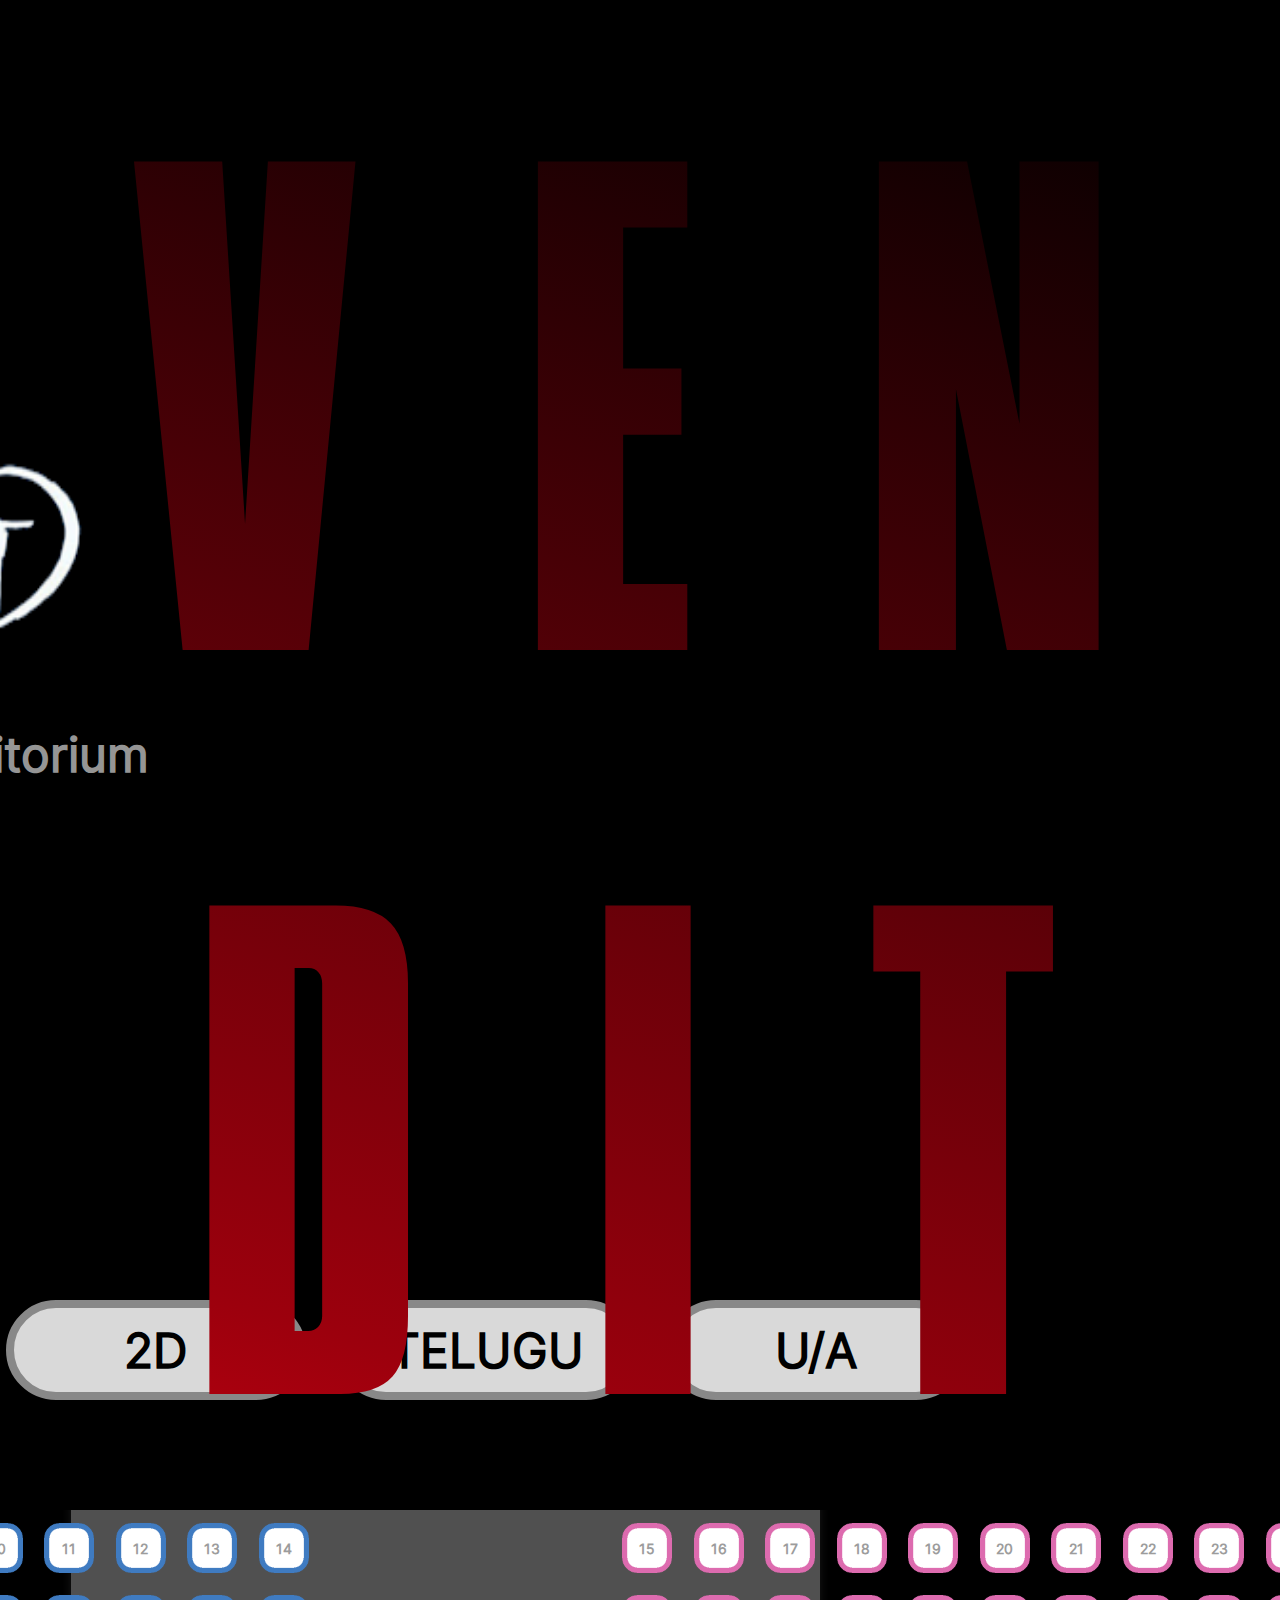
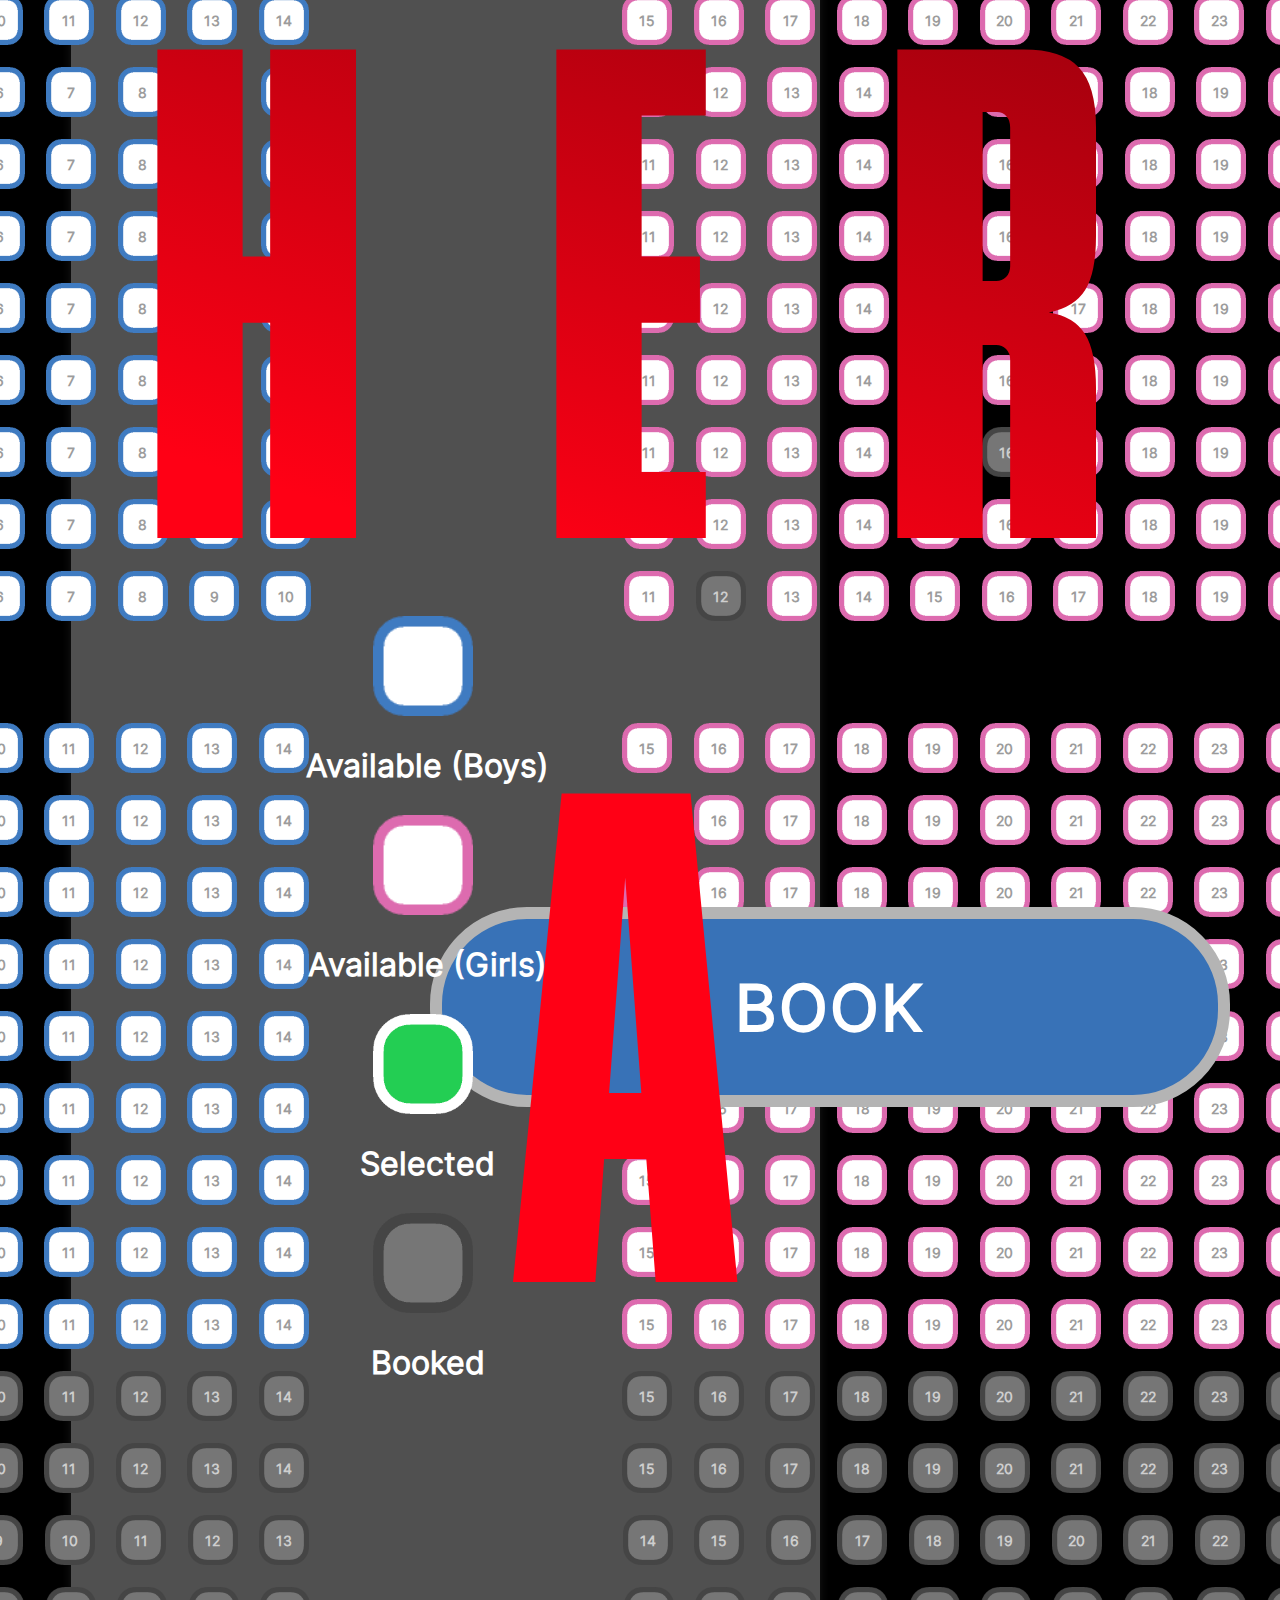
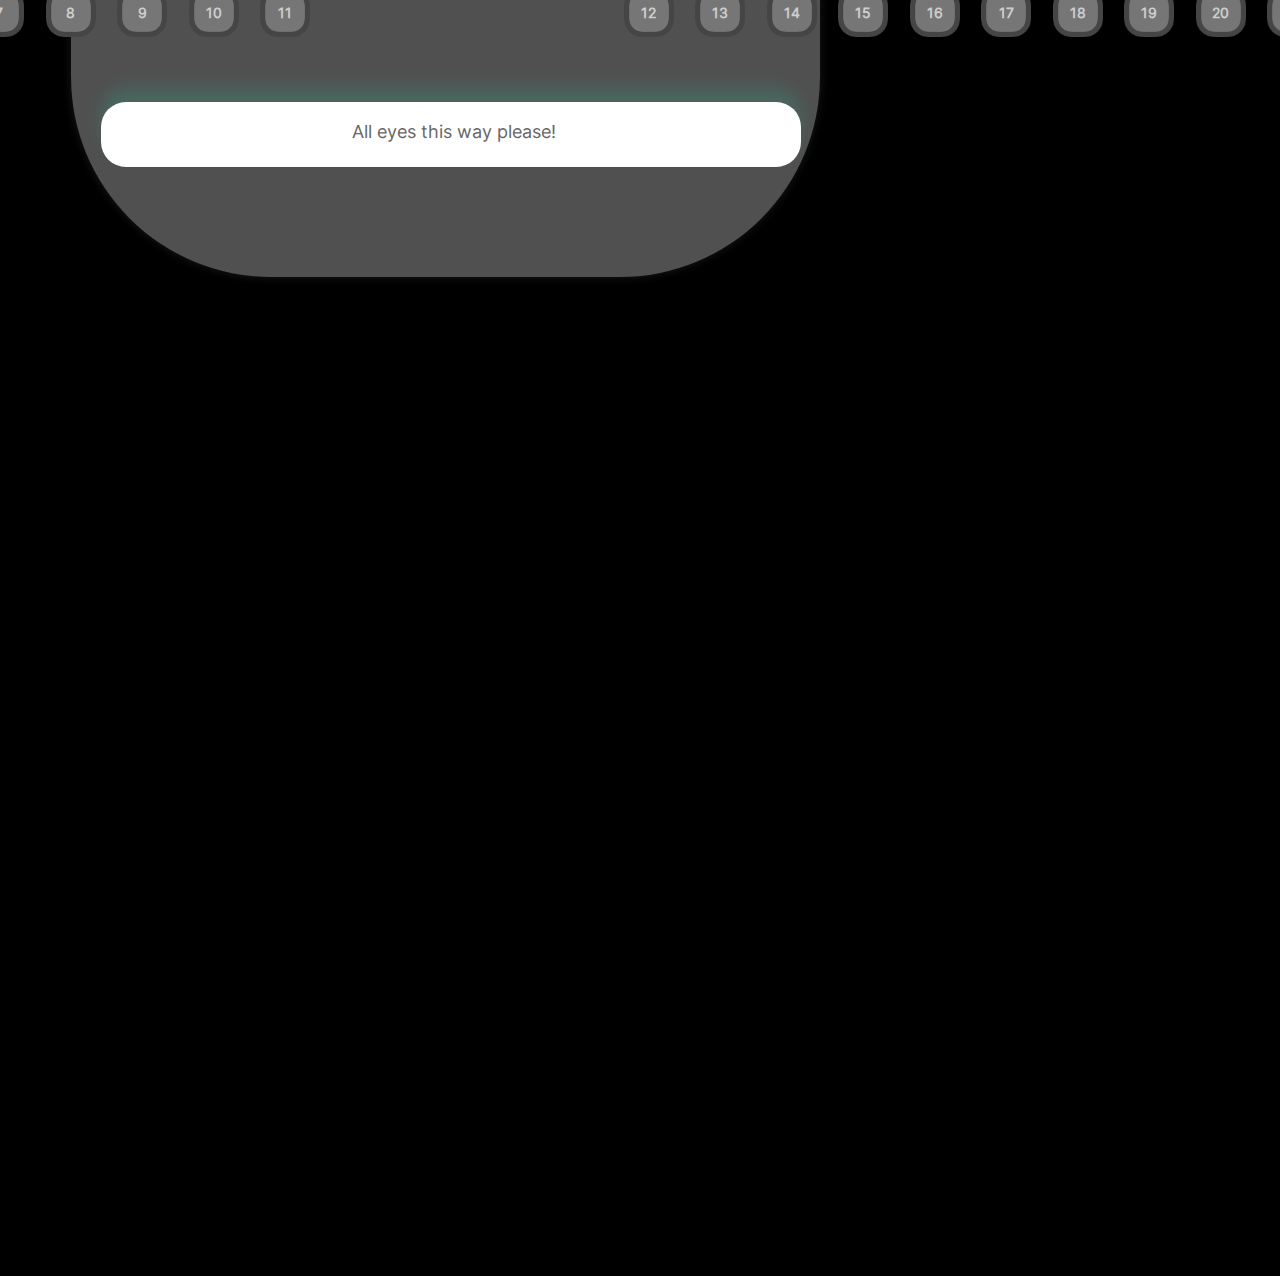
<file: Vendithera - Pokiri/index.html>
<!DOCTYPE html>
<html lang="en">
<head>
    <meta charset="UTF-8">
    <meta name="viewport" content="width=device-width, initial-scale=1.0">
    <title>VENDITHERA</title>
    <link rel="icon" href="images/WhatsApp Image 2024-06-22 at 13.31.06_395683b8.jpg" type="image/jpeg">
    <link rel="stylesheet" href="styles.css">
</head>


<body>






    <div id="popup" class="popup"></div>

    <div id="seat-selection-popup"></div>

    <div class="rectangle-container">
        <div class="rectangle">2D</div>
        <div class="rectangle">TELUGU</div>
        <div class="rectangle">U/A</div>
      </div>


    <div class="bob-grad">
        <div class="bob-rect"></div>
    </div>

    <header class="header1">
        <img src="images/test_pic1709289331697.jpg" alt="Header Image 1" class="header-image1">
        <div class="vendithera-text">V E N D I T H E R A</div>
    </header>


    <header class="header2">
        <figure class="header2-figure">
            <img src="images/1369153-t-baa9a1b01439.webp" alt="Header Image 2" class="header-image2">
            <figcaption class="header-image2-caption1">Sangeeth auditorium</figcaption>
            <figcaption class="header-image2-caption2">Sat, 29 Apr</figcaption>
            <figcaption class="header-image2-caption3">2:00 PM</figcaption>
        </figure>
    </header>



    <figure class="legend">
        <img src="images/avaboy.png" class="avaboy">
        <figcaption class="avaboy-caption">Available (Boys)</figcaption>
        <img src="images/avagirl.png" class="avagirl">
        <figcaption class="avaboy-caption">Available (Girls)</figcaption>
        <img src="images/selected.png" class="selected">
        <figcaption class="avaboy-caption"> Selected</figcaption>
        <img src="images/booked.png" class="booked">
        <figcaption class="avaboy-caption">Booked</figcaption>
    </figure>


    <div class="booking-container">
        <div class="seat-map"></div>
        <div class="attention-box">
            <span class="attention-text">All eyes this way please!</span>
        </div>
    </div>


    <button id="book-btn">BOOK</button>
    <script src="script.js"></script>
</body>
</html>
</file>
<file: Vendithera - Pokiri/styles.css>
* {
  box-sizing: border-box;
}

@font-face {
  font-family: 'Inter';
  src: url('fonts/Inter-Regular.ttf') format('truetype');
}


@font-face {
  font-family: 'Press Gothic';
  src: url('fonts/PressGothicPro.ttf') format('truetype');
}



.vendithera-text {
  font-size: 600px; /* Adjust the font size as needed */
  font-family: 'Press Gothic', 'Arial';
  text-align: center;
  position: absolute;
  top: 20px; /* Adjust position as needed */
  left: 50%;
  transform: translateX(-50%);
  width: 100%;
  z-index: 10;
  color: #fff /* Make text transparent */
  -webkit-background-clip: text; /* Clip background to text */
  background: linear-gradient(17deg, #ff0015 29.5%, #9C000D 52.39%, #000 98.75%);
  background-clip: text;
  -webkit-text-fill-color: transparent; /* For Safari */
  letter-spacing: 30px; /* Adjust spacing as needed */
  /* Use pseudo-element for text shadow */
}












.rectangle-container {
  display: flex;
  justify-content: center; /* Center horizontally */
  gap: 30px; /* Space between rectangles */
  margin-bottom: 10px; /* Space below the rectangles */
  position: absolute;
  z-index: 2;
  top: 1300px; /* Adjust the position from the top of the page */
  left: 38%;
  transform: translateX(-50%);
}


.rectangle {
  display: flex;
  align-items: center;
  justify-content: center;
  flex-direction: column;
  z-index: 2;
  width: 300px; /* Adjust width as needed */
  height: 100px; /* Adjust height as needed */
  background-color: #D9D9D9; /* Background color */
  color: #000000; /* Text color */
  font-family: 'Inter', Arial;
  font-weight: bolder;
  border-radius: 54px; /* Rounded corners */
  font-size: 48px; /* Adjust font size */
  border: 8px solid #888; /* Border color */
}


.bob-grad{
  display: flex;
  justify-content: center; /* Center horizontally */
  gap: 30px; /* Space between rectangles */
  margin-bottom: 10px; /* Space below the rectangles */
  position: absolute;
  top: 910px; /* Adjust the position from the top of the page */
  left: 56%;
  z-index: 1;
  transform: translateX(-50%);
}


.bob-rect{
  display: flex;
  align-items: center;
  justify-content: center;
  flex-direction: column;
  z-index: 1;
  width: 3700px; /* Adjust width as needed */
  height: 600px; /* Adjust height as needed */
  background: linear-gradient(270deg, rgba(0, 0, 0, 0.00) -0.98%, #000 17.59%); /* Background color */
  color: #000000; /* Text color */
  font-family: 'Inter', Arial;
  font-style: normal;
  font-weight: bolder;
  border-radius: 0px; /* Rounded corners */
  font-size: 38px; /* Adjust font size */
  border: 0px solid #888; /* Border color */
}


.legend{
  display: flex;
  align-items: center;
  flex-direction: column; /* Center horizontally */
  gap: 30px; /* Space between rectangles */
  z-index: 0;
  white-space: nowrap;
  margin-bottom: 20px; /* Space below the rectangles */
  position: absolute;
  top: 2200px; /* Adjust the position from the top of the page */
  left: 20%;
}


.legend figure {
  display: flex;
  align-items: center; /* Align items vertically */
  gap: 10px; /* Space between image and caption */
}


.avaboy, .avagirl, .selected, .booked, .special{
  height:100px;
  width: 100px;
  background-size: contain;

}



.avaboy-caption,
.avagirl-caption,
.special-caption,
.selected-caption,
.booked-caption {
  display: inline-block; /* Ensure captions are inline */
  margin-left: 10px; /* Adjust as needed */
  vertical-align: center; /* Align vertically with images */
  font-size: 32px;
  font-family: 'Inter', 'Arial';
  font-weight: 700;
}


.header-image1 {
  max-width:100%;
  z-index: 0; /* Adjust size to fit the container */
  margin-top: -250%;
  margin-left: 600%;
  height: 450px;
  width: 890px;
  flex-shrink: 0;
  display: block;
}

.header2-figure{
  text-align: center;
  margin-bottom: 3500px; /* Adjust as needed */

}

.header-image2 {
  max-width: 100%;
  width: 600px; /* Adjust size to fit the container */
  height: 380px;
  flex-shrink: 0;
  flex-direction: column;
  display: block; /* Center the image */
  margin-left:20%;
  margin-top:45%;
}


.header-image2-caption1 {
  max-width: 100%;
  margin-left: 25%;
  font-family:'Inter', 'Arial';
  flex-shrink: 0;
  display:inline-block;
  white-space: nowrap;
  font-weight: bold;
  font-size: 48px; /* Adjust the font size */
  color: #959595; /* Adjust the text color */
  margin-top: 5px; /* Space between the image and caption */
}


.header-image2-caption2 {
  max-width: 100%;
  margin-left: 25%;
  font-family:'Inter', 'Arial';
  flex-shrink: 0;
  display:inline-block;
  white-space: nowrap;
  font-weight: bold;
  font-size: 48px; /* Adjust the font size */
  color: #ffffff; /* Adjust the text color */
  margin-top: 5px; /* Space between the image and caption */
}


.header-image2-caption3 {
  max-width: 100%;
  margin-left: 25%;
  font-family:'Inter', 'Arial';
  flex-shrink: 0;
  display:inline-block;
  white-space: nowrap;
  font-weight: bold;
  font-size: 48px; /* Adjust the font size */
  color: #ffffff; /* Adjust the text color */
  margin-top: 5px; /* Space between the image and caption */
}

 


body {
  font-family: Arial, sans-serif;
  background-color: #000000; /* Changed to black */
  color: #fff; /* Changed to white */
  display:flex;
  justify-content: center;
  align-items:center;
  height: 10%;
  margin: 0;
  margin-top: 10%;
  margin-right: 41.5%;
  padding-bottom: 5%;
}

.booking-container {
  border-radius: 200px;
  background: rgba(107, 107, 107, 0.75); /* Changed to black */
  padding: 100px 100px;
  margin: 0%;
  padding-left: 100px; /* Adjusted padding to maintain alignment */
  margin-left: 0%; /* Move entire layout 5% to the right */
  box-shadow: 0 0 10px rgba(255, 255, 255, 0.1); /* Changed shadow to white */
  text-align: center;
  max-width: 3000px;
  width: 100%;
  color: #fff; /* Changed to white */
  display: flex;
  flex-direction: column; /* Ensure button alignment */
  align-items: center; /* Center items horizontally */
}

.row {
  margin-bottom: 20px; /* Increased gap between rows */
  display: flex;
  align-items: center;
}

.row-name {
  font-family: 'Inter', Arial;
  font-weight: bolder;
  font-size: 26px;
  margin-top: 0px;
  margin-right: 50px; /* Adjusted margin-right */
  margin-left: -80px;
  width: 100px;
  text-align: right;
}


.row-A, .row-B, .row-C, .row-D, .row-E, .row-F, .row-G {
  margin-left: -50px; /* Move rows A to G a bit to the left */
}


.attention-box {
  background: #FFF;
  color: #ffffff; /* Text color */
  box-shadow: 0px -15px 16.9px 0px rgba(41, 232, 186, 0.15);
  width: 700px;
  height: 65px;
  position: relative;
  flex-shrink: 0;
  border-radius: 8px;
  text-align: center;
  padding: 10px; /* Padding inside the rectangle */
  border-radius: 25px; /* Rounded corners */
  margin-bottom: 10px; /* Adjust as needed */
  margin-left: 2%;
  margin-top: 8%;
}

.attention-text {
  position: absolute;
  top:30%;
  bottom: 50%;
  right:35%;
  white-space: nowrap;
  margin-left: 0%;
  flex-shrink: 0;
  font-size: 18px;
  font-weight: 500;
  font-family: 'Inter', 'Arial';
  color: #666;
}



.seat {
  max-width: 100%;
  width: 50px; /* Further increased width */
  height: 50px; /* Further increased height */
  border: none;
  margin-right: 21.5px; /* Increased gap between seats */
  cursor: pointer;
  text-align: center;
  line-height: 52px;
  font-size: 14px;
  font-family: 'Inter', Arial;
  font-weight:600;
  background-image: url('images/avaboy.png');
  background-size:contain;
  background-repeat: no-repeat;
  border-radius: 5px; /* Ensure the image corners are rounded */
  color: #9C9C9C; /* Changed to white */
}

.seat.selected {
  background-image: url('images/selected.png'); /* Update to reference local image */
  background-size: contain;
  max-width: 100%;
  width: 50px; /* Further increased width */
  height: 50px;
  color: #fff; /* Changed to white */
}

.seat.booked {
  background-image: url('images/booked.png');
  cursor: not-allowed;
  background-size: contain;
  max-width: 100%;
  width: 50px; /* Further increased width */
  height: 50px;
  color: #cecece; /* Changed to white */
}

/* Change seat images for specific seats to 'avagirl.png' */

[data-seat="B15"], [data-seat="B16"], [data-seat="B17"], [data-seat="B18"], [data-seat="B19"],
[data-seat="B20"], [data-seat="B21"], [data-seat="B22"], [data-seat="B23"], [data-seat="B24"],
[data-seat="B25"], [data-seat="B26"], [data-seat="B27"], [data-seat="B28"],
[data-seat="C15"], [data-seat="C16"], [data-seat="C17"], [data-seat="C18"], [data-seat="C19"],
[data-seat="C20"], [data-seat="C21"], [data-seat="C22"], [data-seat="C23"], [data-seat="C24"],
[data-seat="C25"], [data-seat="C26"], [data-seat="C27"], [data-seat="C28"],
[data-seat="D15"], [data-seat="D16"], [data-seat="D17"], [data-seat="D18"], [data-seat="D19"],
[data-seat="D20"], [data-seat="D21"], [data-seat="D22"], [data-seat="D23"], [data-seat="D24"],
[data-seat="D25"], [data-seat="D26"], [data-seat="D27"], [data-seat="D28"],
[data-seat="E15"], [data-seat="E16"], [data-seat="E17"], [data-seat="E18"], [data-seat="E19"],
[data-seat="E20"], [data-seat="E21"], [data-seat="E22"], [data-seat="E23"], [data-seat="E24"],
[data-seat="E25"], [data-seat="E26"], [data-seat="E27"], [data-seat="E28"],
[data-seat="F15"], [data-seat="F16"], [data-seat="F17"], [data-seat="F18"], [data-seat="F19"],
[data-seat="F20"], [data-seat="F21"], [data-seat="F22"], [data-seat="F23"], [data-seat="F24"],
[data-seat="F25"], [data-seat="F26"], [data-seat="F27"], [data-seat="F28"],
[data-seat="G15"], [data-seat="G16"], [data-seat="G17"], [data-seat="G18"], [data-seat="G19"],
[data-seat="G20"], [data-seat="G21"], [data-seat="G22"], [data-seat="G23"], [data-seat="G24"],
[data-seat="G25"], [data-seat="G26"], [data-seat="G27"], [data-seat="G28"],
[data-seat="H11"], [data-seat="H12"], [data-seat="H13"], [data-seat="H14"], [data-seat="H15"],
[data-seat="H16"], [data-seat="H17"], [data-seat="H18"], [data-seat="H19"], [data-seat="H20"],
[data-seat="I11"], [data-seat="I12"], [data-seat="I13"], [data-seat="I14"], [data-seat="I15"],
[data-seat="I16"], [data-seat="I17"], [data-seat="I18"], [data-seat="I19"], [data-seat="I20"],
[data-seat="J11"], [data-seat="J12"], [data-seat="J13"], [data-seat="J14"], [data-seat="J15"],
[data-seat="J16"], [data-seat="J17"], [data-seat="J18"], [data-seat="J19"], [data-seat="J20"],
[data-seat="K11"], [data-seat="K12"], [data-seat="K13"], [data-seat="K14"], [data-seat="K15"],
[data-seat="K16"], [data-seat="K17"], [data-seat="K18"], [data-seat="K19"], [data-seat="K20"],
[data-seat="L11"], [data-seat="L12"], [data-seat="L13"], [data-seat="L14"], [data-seat="L15"],
[data-seat="L16"], [data-seat="L17"], [data-seat="L18"], [data-seat="L19"], [data-seat="L20"],
[data-seat="M11"], [data-seat="M12"], [data-seat="M13"], [data-seat="M14"], [data-seat="M15"],
[data-seat="M16"], [data-seat="M17"], [data-seat="M18"], [data-seat="M19"], [data-seat="M20"],
[data-seat="N11"], [data-seat="N12"], [data-seat="N13"], [data-seat="N14"], [data-seat="N15"],
[data-seat="N16"], [data-seat="N17"], [data-seat="N18"], [data-seat="N19"], [data-seat="N20"],
[data-seat="O11"], [data-seat="O12"], [data-seat="O13"], [data-seat="O14"], [data-seat="O15"],
[data-seat="O16"], [data-seat="O17"], [data-seat="O18"], [data-seat="O19"], [data-seat="O20"],
[data-seat="P15"], [data-seat="P16"], [data-seat="P17"], [data-seat="P18"], [data-seat="P19"],
[data-seat="P20"], [data-seat="P21"], [data-seat="P22"], [data-seat="P23"], [data-seat="P24"],
[data-seat="P25"], [data-seat="P26"], [data-seat="P27"], [data-seat="P28"],
[data-seat="Q15"], [data-seat="Q16"], [data-seat="Q17"], [data-seat="Q18"], [data-seat="Q19"],
[data-seat="Q20"], [data-seat="Q21"], [data-seat="Q22"], [data-seat="Q23"], [data-seat="Q24"],
[data-seat="Q25"], [data-seat="Q26"], [data-seat="Q27"], [data-seat="Q28"],
[data-seat="R15"], [data-seat="R16"], [data-seat="R17"], [data-seat="R18"], [data-seat="R19"],
[data-seat="R20"], [data-seat="R21"], [data-seat="R22"], [data-seat="R23"], [data-seat="R24"],
[data-seat="R25"], [data-seat="R26"], [data-seat="R27"], [data-seat="R28"],
[data-seat="S15"], [data-seat="S16"], [data-seat="S17"], [data-seat="S18"], [data-seat="S19"],
[data-seat="S20"], [data-seat="S21"], [data-seat="S22"], [data-seat="S23"], [data-seat="S24"],
[data-seat="S25"], [data-seat="S26"], [data-seat="S27"], [data-seat="S28"],
[data-seat="T15"], [data-seat="T16"], [data-seat="T17"], [data-seat="T18"], [data-seat="T19"],
[data-seat="T20"], [data-seat="T21"], [data-seat="T22"], [data-seat="T23"], [data-seat="T24"],
[data-seat="T25"], [data-seat="T26"], [data-seat="T27"], [data-seat="T28"],
[data-seat="U15"], [data-seat="U16"], [data-seat="U17"], [data-seat="U18"], [data-seat="U19"],
[data-seat="U20"], [data-seat="U21"], [data-seat="U22"], [data-seat="U23"], [data-seat="U24"],
[data-seat="U25"], [data-seat="U26"], [data-seat="U27"], [data-seat="U28"],
[data-seat="V15"], [data-seat="V16"], [data-seat="V17"], [data-seat="V18"], [data-seat="V19"],
[data-seat="V20"], [data-seat="V21"], [data-seat="V22"], [data-seat="V23"], [data-seat="V24"],
[data-seat="V25"], [data-seat="V26"], [data-seat="V27"], [data-seat="V28"],
[data-seat="W15"], [data-seat="W16"], [data-seat="W17"], [data-seat="W18"], [data-seat="W19"],
[data-seat="W20"], [data-seat="W21"], [data-seat="W22"], [data-seat="W23"], [data-seat="W24"],
[data-seat="W25"], [data-seat="W26"], [data-seat="W27"], [data-seat="W28"],
[data-seat="X15"], [data-seat="X16"], [data-seat="X17"], [data-seat="X18"], [data-seat="X19"],
[data-seat="X20"], [data-seat="X21"], [data-seat="X22"], [data-seat="X23"], [data-seat="X24"],
[data-seat="X25"], [data-seat="X26"], [data-seat="X27"], [data-seat="X28"],
[data-seat="Y15"], [data-seat="Y16"], [data-seat="Y17"], [data-seat="Y18"], [data-seat="Y19"],
[data-seat="Y20"], [data-seat="Y21"], [data-seat="Y22"], [data-seat="Y23"], [data-seat="Y24"],
[data-seat="Y25"], [data-seat="Y26"], [data-seat="Y27"], [data-seat="Y28"],
[data-seat="Z15"], [data-seat="Z16"], [data-seat="Z17"], [data-seat="Z18"], [data-seat="Z19"],
[data-seat="Z20"], [data-seat="Z21"], [data-seat="Z22"], [data-seat="Z23"], [data-seat="Z24"],
[data-seat="Z25"], [data-seat="Z26"], [data-seat="Z27"], [data-seat="Z28"],
[data-seat="AA14"], [data-seat="AA15"], [data-seat="AA16"], [data-seat="AA17"], [data-seat="AA18"],
[data-seat="AA19"], [data-seat="AA20"], [data-seat="AA21"], [data-seat="AA22"], [data-seat="AA23"],
[data-seat="AA24"], [data-seat="AA25"], [data-seat="AA26"],
[data-seat="AB12"], [data-seat="AB13"], [data-seat="AB14"], [data-seat="AB15"], [data-seat="AB16"],
[data-seat="AB17"], [data-seat="AB18"], [data-seat="AB19"], [data-seat="AB20"], [data-seat="AB21"],
[data-seat="AB22"] {
  background-image: url('images/avagirl.png');
}

[data-seat="A1"], [data-seat="A2"], [data-seat="A3"], [data-seat="A4"], [data-seat="A5"],
[data-seat="A6"], [data-seat="A7"], [data-seat="A8"], [data-seat="A9"], [data-seat="A10"],
[data-seat="A11"], [data-seat="A12"], [data-seat="A13"], [data-seat="A14"], [data-seat="A15"], [data-seat="A16"], [data-seat="A17"], [data-seat="A18"], [data-seat="A19"], [data-seat="A20"], [data-seat="A21"], [data-seat="A22"], [data-seat="A23"],
[data-seat="A24"], [data-seat="A25"], [data-seat="A26"], [data-seat="A27"], [data-seat="A28"],
[data-seat="A29"], [data-seat="A30"], [data-seat="A31"], [data-seat="A32"], [data-seat="Y1"], [data-seat="Y2"], [data-seat="Y3"], [data-seat="Y4"], [data-seat="Y5"],
[data-seat="Y6"], [data-seat="Y7"], [data-seat="Y8"], [data-seat="Y9"], [data-seat="Y10"],
[data-seat="Y11"], [data-seat="Y12"], [data-seat="Y13"], [data-seat="Y14"], [data-seat="Y15"], [data-seat="Y16"], [data-seat="Y17"], [data-seat="Y18"], [data-seat="Y19"],
[data-seat="Y20"], [data-seat="Y21"], [data-seat="Y22"], [data-seat="Y23"], [data-seat="Y24"],
[data-seat="Y25"], [data-seat="Y26"], [data-seat="Y27"], [data-seat="Y28"], [data-seat="Z1"], [data-seat="Z2"], [data-seat="Z3"], [data-seat="Z4"], [data-seat="Z5"],
[data-seat="Z6"], [data-seat="Z7"], [data-seat="Z8"], [data-seat="Z9"], [data-seat="Z10"],
[data-seat="Z11"], [data-seat="Z12"], [data-seat="Z13"], [data-seat="Z14"], [data-seat="Z15"], [data-seat="Z16"], [data-seat="Z17"], [data-seat="Z18"], [data-seat="Z19"],
[data-seat="Z20"], [data-seat="Z21"], [data-seat="Z22"], [data-seat="Z23"], [data-seat="Z24"],
[data-seat="Z25"], [data-seat="Z26"], [data-seat="Z27"], [data-seat="Z28"], [data-seat="O12"], [data-seat="M16"],[data-seat="AA1"], [data-seat="AA2"], [data-seat="AA3"], [data-seat="AA4"], [data-seat="AA5"],
[data-seat="AA6"], [data-seat="AA7"], [data-seat="AA8"], [data-seat="AA9"], [data-seat="AA10"],
[data-seat="AA11"], [data-seat="AA12"], [data-seat="AA13"], [data-seat="AA14"], [data-seat="AA15"], [data-seat="AA16"], [data-seat="AA17"], [data-seat="AA18"],
[data-seat="AA19"], [data-seat="AA20"], [data-seat="AA21"], [data-seat="AA22"], [data-seat="AA23"],
[data-seat="AA24"], [data-seat="AA25"], [data-seat="AA26"],
[data-seat="AB12"], [data-seat="AB13"], [data-seat="AB14"], [data-seat="AB15"], [data-seat="AB16"],
[data-seat="AB17"], [data-seat="AB18"], [data-seat="AB19"], [data-seat="AB20"], [data-seat="AB21"],
[data-seat="AB22"], [data-seat="AB1"], [data-seat="AB2"], [data-seat="AB3"], [data-seat="AB4"], [data-seat="AB5"],
[data-seat="AB6"], [data-seat="AB7"], [data-seat="AB8"], [data-seat="AB9"], [data-seat="AB10"],
[data-seat="AB11"]  { 
  background-image: url(images/booked.png);
  color: #cecece;
}





.gap {
  width: 32px; /* Width of the gap */
  height: 52px; /* Height of the gap */
  margin-right: 260px; /* Adjust to position B15 below A19 */
}

.offset {
  width: 52px; /* Width of one seat */
  height: 52px;
  margin-right: 20px; /* Same gap as seats */
}

#book-btn {
  border-radius: 97px;
  margin-top: 90%;
  padding: 10px 40px;
  margin-left: -52%; /* Ensure button is centered horizontally */
  font-size: 64px;
  flex-shrink: 0;
  font-family: 'Inter', 'Arial';
  font-weight: 600;
  letter-spacing: 2px;
  background-color: #3872B7;
  color: #ffffff; /* Changed to black */
  stroke: #B4B4B4;
  border: 12px solid #B4B4B4;
  width: 800px;
  height: 200px;
  cursor: pointer;
  transition: background-color 0.3s ease;
}

#book-btn:hover {
  background-color: #1A5497; /* Changed hover to a lighter shade */
  color: #fff; /* Ensure text color remains black */
}

/* Additional styles to increase the gap after row 'O' */
.row-O {
  margin-bottom: 100px; /* Increased gap after row 'O' to indicate walking space */
}


.popup {
  position: fixed;
  top: 50%;
  left: 50%;
  transform: translate(-50%, -50%);
  background-color: rgba(0, 0, 0, 0.8);
  font-family: 'Inter', 'Arial';
  font-weight: 300;
  font-size: 100px;
  color: #fff;
  padding: 20px;
  border-radius: 16px;
  z-index: 1000;
  display: none;
}

.popup.show {
  display: block;
  animation: fadeInOut 2s ease-in-out forwards;
}

@keyframes fadeInOut {
  0% {
    opacity: 0;
  }
  10% {
    opacity: 1;
  }
  90% {
    opacity: 1;
  }
  100% {
    opacity: 0;
  }
}


#seat-selection-popup {
  position: fixed;
  bottom: 20px;
  left: 50%;
  transform: translateX(-50%);
  background-color: rgba(0, 0, 0, 0.8);
  color: white;
  font-family: 'Inter', 'Arial';
  font-weight: 600;
  padding: 20px; /* Increased padding for better spacing */
  border-radius: 5px;
  display: none;
  font-size: 100px; /* Increased font size */
  max-width: 80%; /* Limit maximum width for better readability */
}

#seat-selection-popup.show {
  display: block;
}
</file>
